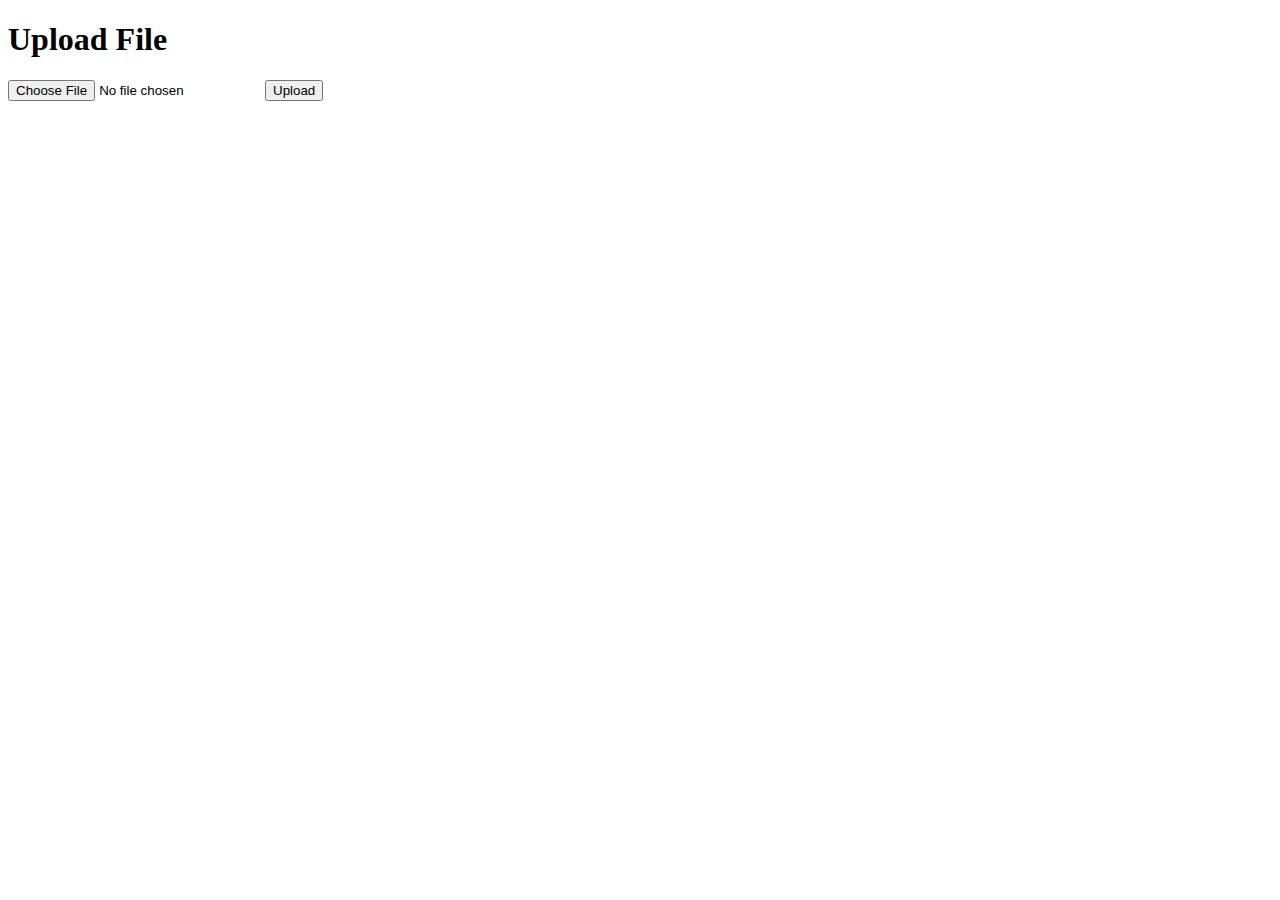
<file: upload.html>
<!DOCTYPE html>
<html lang="id">
<head>
  <meta charset="UTF-8">
  <title>Upload Dokumen</title>
</head>
<body>
  <h1>Upload File</h1>
  <form action="upload.php" method="post" enctype="multipart/form-data">
    <input type="file" name="uploadFile" accept=".pdf,.jpg,.png">
    <button type="submit">Upload</button>
  </form>
</body>
</html>
</file>
